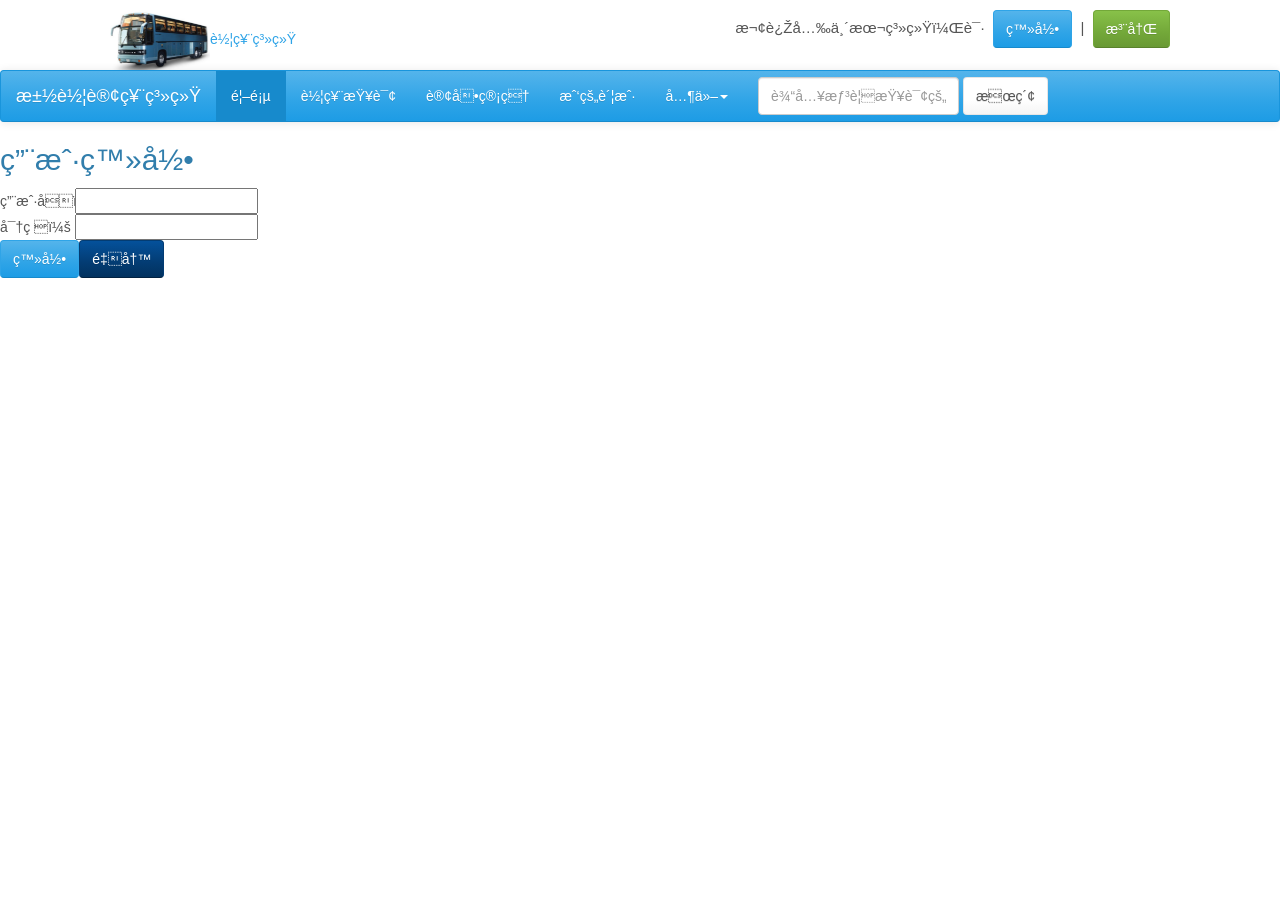
<file: xm/WebRoot/login.html>
<!DOCTYPE html>
<html>
  <head>
    <title>用户登录</title>
    <link rel="stylesheet" href="bootstrap/css/bootstrap.min.css">
	<link href="style.css" rel="stylesheet">
	<script src="jquery/jquery-3.4.1.min.js"></script>
	<script src="bootstrap/js/bootstrap.min.js"></script>
    <meta name="keywords" content="keyword1,keyword2,keyword3">
    <meta name="description" content="this is my page">
    <meta name="content-type" content="text/html; charset=UTF-8">
    
    <!--<link rel="stylesheet" type="text/css" href="./styles.css">-->

  </head>
  
  <body>
   <!-- 头部 -->
  	<div class="header">
  		<div class="wrapper">
  			<div class="logo"><img src="image/02.jpg" alt="载入失败" width="100px" height="60px"/><a href="ShowInfo.html">车票系统</a></div>
  			<div class="header-right">
  				欢迎光临本系统，请&nbsp;&nbsp;<a href="" class="btn btn-primary">登录</a>&nbsp; |&nbsp; <a href="regist.html" class="btn btn-success">注册</a>
  			</div>
  		</div>
  	</div>
    <!--  导航-->
  	<nav class="navbar navbar-default" role="navigation">
  		<div class="container-fluid">
  		 <div class="navbar-header">
    			<button type="button" class="navbar-toggle collapsed" data-toggle="collapse" data-target="#bs-example-navbar-collapse-1">
      				<span class="sr-only">切换导航</span>
      				<span class="icon-bar"></span>
      				<span class="icon-bar"></span>
      				<span class="icon-bar"></span>
    			</button>
    			<a class="navbar-brand" href="#">汽车订票系统</a>
  			</div>
     		<ul class="nav navbar-nav">
     			<li class="active"><a href="ShowInfo.html">首页</a></li>
           		<li><a href="#">车票查询</a></li>
           		<li><a href="#">订单管理</a></li>
           		<li><a href="#">我的账户</a></li>
           		<li class="dropdown">
          			<a href="#" class="dropdown-toggle" data-toggle="dropdown" role="button" aria-expanded="false">其他<span class="caret"></span></a>
          			<ul class="dropdown-menu" role="menu">
            			<li><a href="#">行动</a></li>
            			<li><a href="#">另一行动</a></li>
           				<li><a href="#">这里还有别的东西</a></li>
            			<li class="divider"></li>
            			<li><a href="#">分离链路</a></li>
            			<li class="divider"></li>
            			<li><a href="#">又一个分开的链接</a></li>
          			</ul>
        		</li>
       		</ul>
       	<form class="navbar-form navbar-left" role="search">
        	<div class="form-group">
         		<input type="text" class="form-control" placeholder="输入想要查询的城市车票">
       		</div>
        	<button type="submit" class="btn btn-default">搜索</button>
      </form>
      	</div>
  	</nav>
  	<script>
  		function way(){
  			var uname=document.form1.username.value;
  			var pwd=document.form1.password.value;
  			if(uname==""){
  				alert("账号不能为空！");
  				return false;
  			}
  			else if(pwd==""){
  				alert("密码不能为空！");
  				return false;
  			}
  			else{
  				form1.submit();
  			}
  		}
  	</script>
    <h2>用户登录</h2>
    <form action="servlets/Loginservlet" method="post" name="form1">
    	<span style="display:inline-block;width:75px;text-align:left;">用户名：</span><input type="text" name="username" id="username"/><br>
    	<span style="display:inline-block;width:75px;text-align:left;">密码：</span><input type="password" name="password" id="password"/><br>
    		<input type="button" value="登录" onclick="way()" class="btn btn-primary"/><input type="reset" value="重写" class="btn btn-info"/>
    </form>
  </body>
</html>
</file>
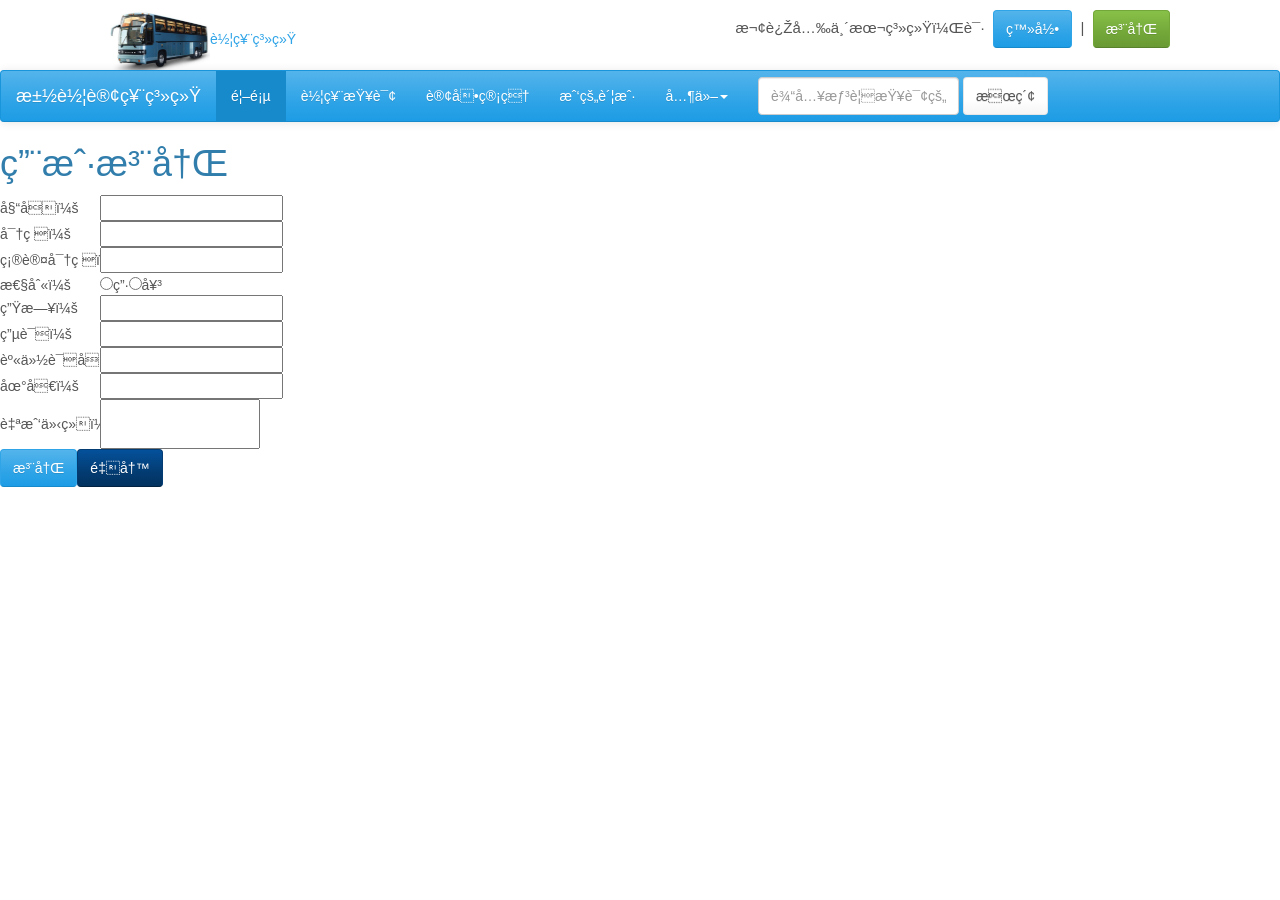
<file: xm/WebRoot/regist.html>
<!DOCTYPE html>
<html>
  <head>
    <title>用户注册</title>
	<link rel="stylesheet" href="bootstrap/css/bootstrap.min.css">
	<link href="style.css" rel="stylesheet">
	<script src="jquery/jquery-3.4.1.min.js"></script>
	<script src="bootstrap/js/bootstrap.min.js"></script>
    <meta name="keywords" content="keyword1,keyword2,keyword3">
    <meta name="description" content="this is my page">
    <meta name="content-type" content="text/html; charset=UTF-8">
    <script src="regist.js"></script>
    <!--<link rel="stylesheet" type="text/css" href="./styles.css">-->

  </head>
  
  <body>
       <!-- 头部 -->
  	<div class="header">
  		<div class="wrapper">
  			<div class="logo"><img src="image/02.jpg" alt="载入失败" width="100px" height="60px"/><a href="ShowInfo.html">车票系统</a></div>
  			<div class="header-right">
  				欢迎光临本系统，请&nbsp;&nbsp;<a href="login.html" class="btn btn-primary">登录</a>&nbsp; |&nbsp; <a href="" class="btn btn-success">注册</a>
  			</div>
  		</div>
  	</div>
    <!--  导航-->
  	<nav class="navbar navbar-default" role="navigation">
  		<div class="container-fluid">
  		 <div class="navbar-header">
    			<button type="button" class="navbar-toggle collapsed" data-toggle="collapse" data-target="#bs-example-navbar-collapse-1">
      				<span class="sr-only">切换导航</span>
      				<span class="icon-bar"></span>
      				<span class="icon-bar"></span>
      				<span class="icon-bar"></span>
    			</button>
    			<a class="navbar-brand" href="#">汽车订票系统</a>
  			</div>
     		<ul class="nav navbar-nav">
     			<li class="active"><a href="ShowInfo.html">首页</a></li>
           		<li><a href="#">车票查询</a></li>
           		<li><a href="#">订单管理</a></li>
           		<li><a href="#">我的账户</a></li>
           		<li class="dropdown">
          			<a href="#" class="dropdown-toggle" data-toggle="dropdown" role="button" aria-expanded="false">其他<span class="caret"></span></a>
          			<ul class="dropdown-menu" role="menu">
            			<li><a href="#">行动</a></li>
            			<li><a href="#">另一行动</a></li>
           				<li><a href="#">这里还有别的东西</a></li>
            			<li class="divider"></li>
            			<li><a href="#">分离链路</a></li>
            			<li class="divider"></li>
            			<li><a href="#">又一个分开的链接</a></li>
          			</ul>
        		</li>
       		</ul>
       	<form class="navbar-form navbar-left" role="search">
        	<div class="form-group">
         		<input type="text" class="form-control" placeholder="输入想要查询的城市车票">
       		</div>
        	<button type="submit" class="btn btn-default">搜索</button>
      </form>
      	</div>
  	</nav>
  	<h1>用户注册</h1>
  	<form action="servlets/Registservlet" method="post" name="rgform">
  		<span style="display:inline-block;width:100px;text-align:left;">姓名：</span><input type="text" name="username" onblur="way1()"/><span id="print1"></span><br>
  		<span style="display:inline-block;width:100px;text-align:left;">密码：</span><input type="password" name="password" onblur="way2()"/><span id="print2"></span><br>
  		<span style="display:inline-block;width:100px;text-align:left;">确认密码：</span><input type="password" name="password1" onblur="way3()"/><span id="print3"></span><br>
  		<span style="display:inline-block;width:100px;text-align:left;">性别：</span><input type="radio" name="sex" value="男"/>男<input type="radio" name="sex" value="女"/>女<br>
  		<span style="display:inline-block;width:100px;text-align:left;">生日：</span><input type="text" name="birth" onblur="way4()"/><span id="print4"></span><br>
  		<span style="display:inline-block;width:100px;text-align:left;">电话：</span><input type="text" name="phone" onblur="way5()"/><span id="print5"></span><br>
  		<span style="display:inline-block;width:100px;text-align:left;">身份证号：</span><input type="text" name="idnum" onblur="way6()"/><span id="print6"></span><br>
  		<span style="display:inline-block;width:100px;text-align:left;">地址：</span><input type="text" name="address"/><br>
  		<span style="display:inline-block;width:100px;text-align:left;">自我介绍：</span><input type="text" name="introduce" style="width:160px;height:50px"/><br>
  		<input type="button" value="注册" onclick="sbm()" class="btn btn-primary"/><input type="reset" value="重写" class="btn btn-info"/>
  	</form>
  </body>
</html>
</file>
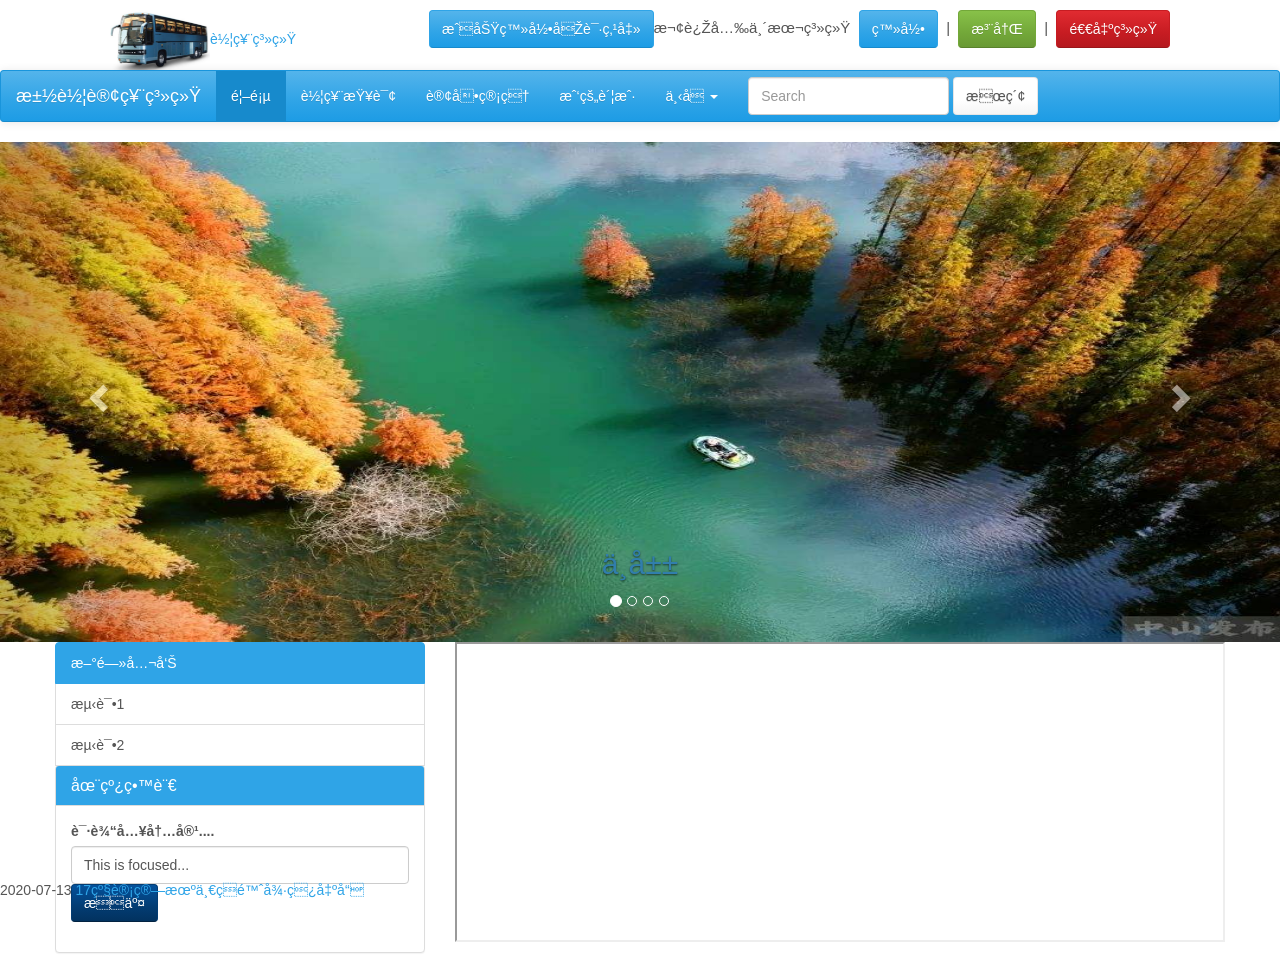
<file: xm/WebRoot/ShowInfo.html>
<!DOCTYPE html>
<html>
  <head>
    <title>展示页面</title>
	<link rel="stylesheet" href="bootstrap/css/bootstrap.min.css">
	<link href="style.css" rel="stylesheet">
	<script src="jquery/jquery-3.4.1.min.js"></script>
	<script src="bootstrap/js/bootstrap.min.js"></script>
    <meta name="keywords" content="keyword1,keyword2,keyword3">
    <meta name="description" content="this is my page">
    <meta name="content-type" content="text/html; charset=UTF-8">
    <!--<link rel="stylesheet" type="text/css" href="./styles.css">-->
	<script type="text/javascript">
	$(function(){
		$("#btnAjaxGet").click(function(){
			$.ajax({
				type:"post",
				dataType:"text",//返回的数据类型
				async:false,
				cache:false,
				data:{},
				url:"controller/IndexController",
				success:function(result){
					if(result!=null){
						localStorage.setItem("username",result);
						load_data();
					}
					else{
						alert("获取失败！(空)");
					}
				},
				error:function(){
					alert("请求失败！");
				}
			});
		});
	});
	function load_data(){
		var theme=localStorage.getItem("username");
	 	if(theme==null||theme==""){
			$("#logn").show(); 
		 	$("#uname").html("");
		 }
		 else{
			$("#logn").hide();
			$("#regist").hide();
		 	$("#uname").html(theme);
		 }
	}
	function exit(){
		localStorage.removeItem("username");
		load_data();
	}
	</script>
  </head>
  
  <body onload="load_data()">
  	<!-- 头部 -->
  	<div class="header">
  		<div class="wrapper">
  			<div class="logo"><img src="image/02.jpg" alt="载入失败" width="100px" height="60px"/><a href="ShowInfo.html">车票系统</a></div>
  			<div class="header-right">
  				<button id="btnAjaxGet" class="btn btn-primary">成功登录后请点击</button>欢迎<span id="uname"></span>光临本系统&nbsp;&nbsp;<a href="login.html" class="btn btn-primary" id="logn">登录</a>&nbsp; |&nbsp; <a href="regist.html" class="btn btn-success" id="regist">注册</a>&nbsp; |&nbsp; <a href="servlets/Exitlogin" type="button" class="btn btn-danger" id="exit" onclick="exit()">退出系统</a>
  			</div>
  		</div>
  	</div>
  	<!--  导航-->
  	<nav class="navbar navbar-default" role="navigation">
  		<div class="container-fluid">
  		 <div class="navbar-header">
    			<button type="button" class="navbar-toggle collapsed" data-toggle="collapse" data-target="#bs-example-navbar-collapse-1">
      				<span class="sr-only">切换导航</span>
      				<span class="icon-bar"></span>
      				<span class="icon-bar"></span>
      				<span class="icon-bar"></span>
    			</button>
    			<a class="navbar-brand" href="#">汽车订票系统</a>
  			</div>
     		<ul class="nav navbar-nav">
     			<li class="active"><a href="">首页</a></li>
           		<li><a href="Show.jsp" target="main2">车票查询</a></li>
           		<li><a href="ordershow.jsp" target="main2">订单管理</a></li>
           		<li><a href="myaccount.jsp" target="main2">我的账户</a></li>
           		<li class="dropdown">
          			<a href="#" class="dropdown-toggle" data-toggle="dropdown" role="button" aria-expanded="false">下坠<span class="caret"></span></a>
          			<ul class="dropdown-menu" role="menu">
            			<li><a href="#">行动</a></li>
            			<li><a href="#">另一行动</a></li>
           				<li><a href="#">这里还有别的东西</a></li>
            			<li class="divider"></li>
            			<li><a href="#">分离链路</a></li>
            			<li class="divider"></li>
            			<li><a href="#">又一个分开的链接</a></li>
          			</ul>
        		</li>
       		</ul>
       	<form class="navbar-form navbar-left" role="search">
        	<div class="form-group">
         		<input type="text" class="form-control" placeholder="Search">
       		</div>
        	<button type="submit" class="btn btn-default">搜索</button>
      </form>
      	</div>
  	</nav>
  	<!-- 轮播图 -->
	<div id="carousel-example-generic" class="carousel slide" data-ride="carousel">
		<ol class="carousel-indicators">
			<li data-target="#carousel-example-generic" data-slide-to="0" class="active"></li>
			<li data-target="#carousel-example-generic" data-slide-to="1"></li>
			<li data-target="#carousel-example-generic" data-slide-to="2"></li>
			<li data-target="#carousel-example-generic" data-slide-to="3"></li>
		</ol>
		
		<!-- 轮播图片 -->
		<div class="carousel-inner" role="listbox">
			<div class="item active">
				<img src="image/lb1.jpg" />
				<div class="carousel-caption">
					<h2>中山</h2>
				</div>
			</div>
			<div class="item">
				<img src="image/lb2.jpg" />
				<div class="carousel-caption">
					<h2>广州</h2>
				</div>
			</div>
			<div class="item">
				<img src="image/lb3.jpg" />
				<div class="carousel-caption">
					<h2>深圳</h2>
				</div>
			</div>
			<div class="item">
				<img src="image/lb4.jpg" />
				<div class="carousel-caption">
					<h2>珠海</h2>
				</div>
			</div>
		</div>
		<!-- 左右切换按钮 -->
		<a class="left carousel-control" href="#carousel-example-generic" data-slide="prev">
			<span class="glyphicon glyphicon-chevron-left"></span>
       		<span class="sr-only">Previous</span>
		</a>
		<a class="right carousel-control" href="#carousel-example-generic" data-slide="next">
			<span class="glyphicon glyphicon-chevron-right"></span>
       		<span class="sr-only">Next</span>
		</a>
	</div>
<!-- content -->
	<div class="container">
    	<div class="row">
       	 	<div class="col-lg-4">
       	 		<div class="list-group">
  					<a href="#" class="list-group-item active">新闻公告</a>
  					<a href="#" class="list-group-item">测试1</a>
  					<a href="#" class="list-group-item">测试2</a>
  					<div class="panel panel-primary">
  						<div class="panel-heading">
   							<h3 class="panel-title">在线留言</h3>
  						</div>
  							<div class="panel-body">
  							<div class="form-group">
  								<label class="control-label" for="focusedInput">请输入内容....</label>
  								<input class="form-control" id="focusedInput" type="text" value="This is focused...">
  								<input class="btn btn-info" name="sum" type="submit" value="提交">
							</div>
							</div>
						</div>
				</div>
       	 	</div>
        	<div class="col-lg-8">
        		<iframe name="main2" style="width:100%;height:300px;" src="welcome.jsp"></iframe>
        	</div>
   		</div>
	</div>
<!-- 底部 -->
	<div class="footer navbar-fixed-bottom">
  		<footer>
      		2020-07-13
  	    <a href="#">17级计算机一班陈德睿出品</a>
 		 </footer>
	</div>
  </body>
</html>
</file>
<file: xm/WebRoot/style.css>
.header{height:60px;margin:10px 100px 0px 100px;padding:0px 10px 0px 10px;}
.wrapper{padding:0px 10 0px 10px;}
.logo{float:left;color:blue;}
.header-right{float:right;font-size:15px;}
.carousel-inner > .item > img {
  min-width: 100%;
  height: 500px;
}
.container {
  padding-right: 0px;
  padding-left: 0px;
  margin-right: auto;
  margin-left: auto;
}
</file>
